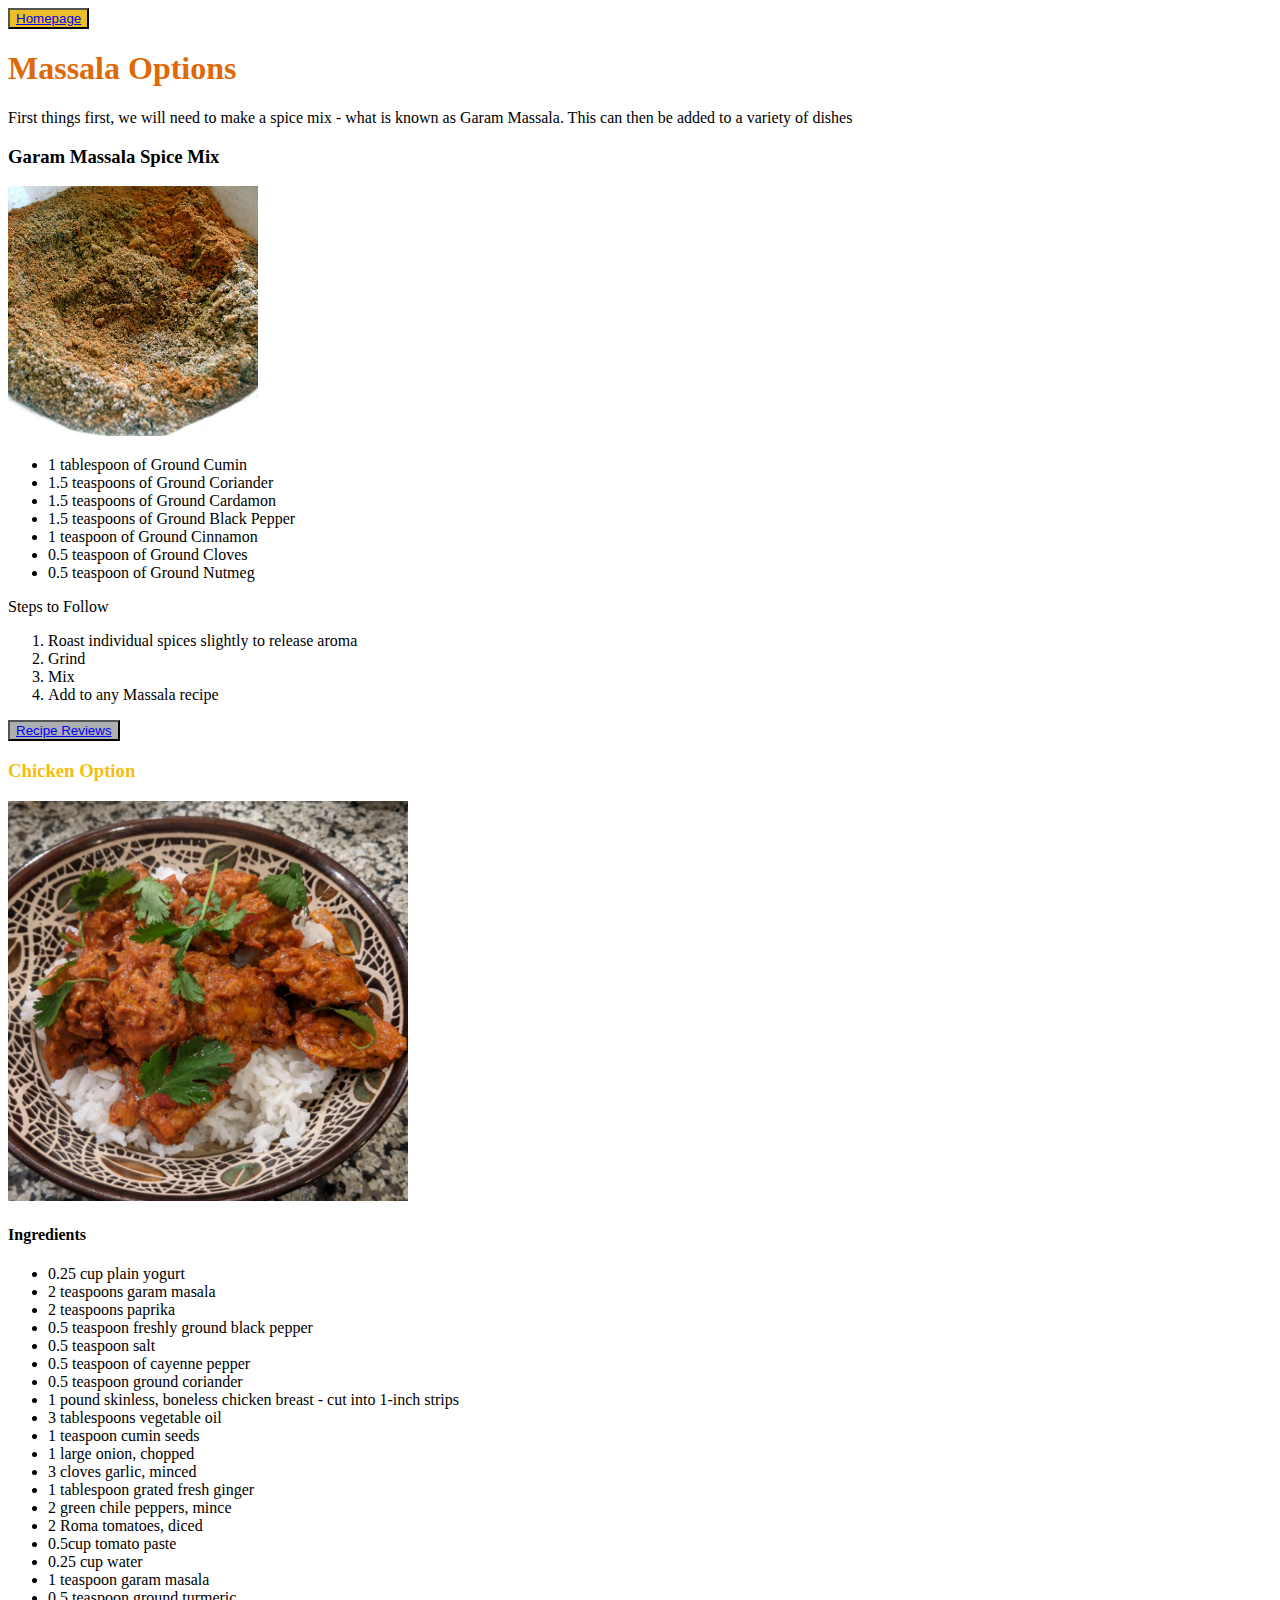
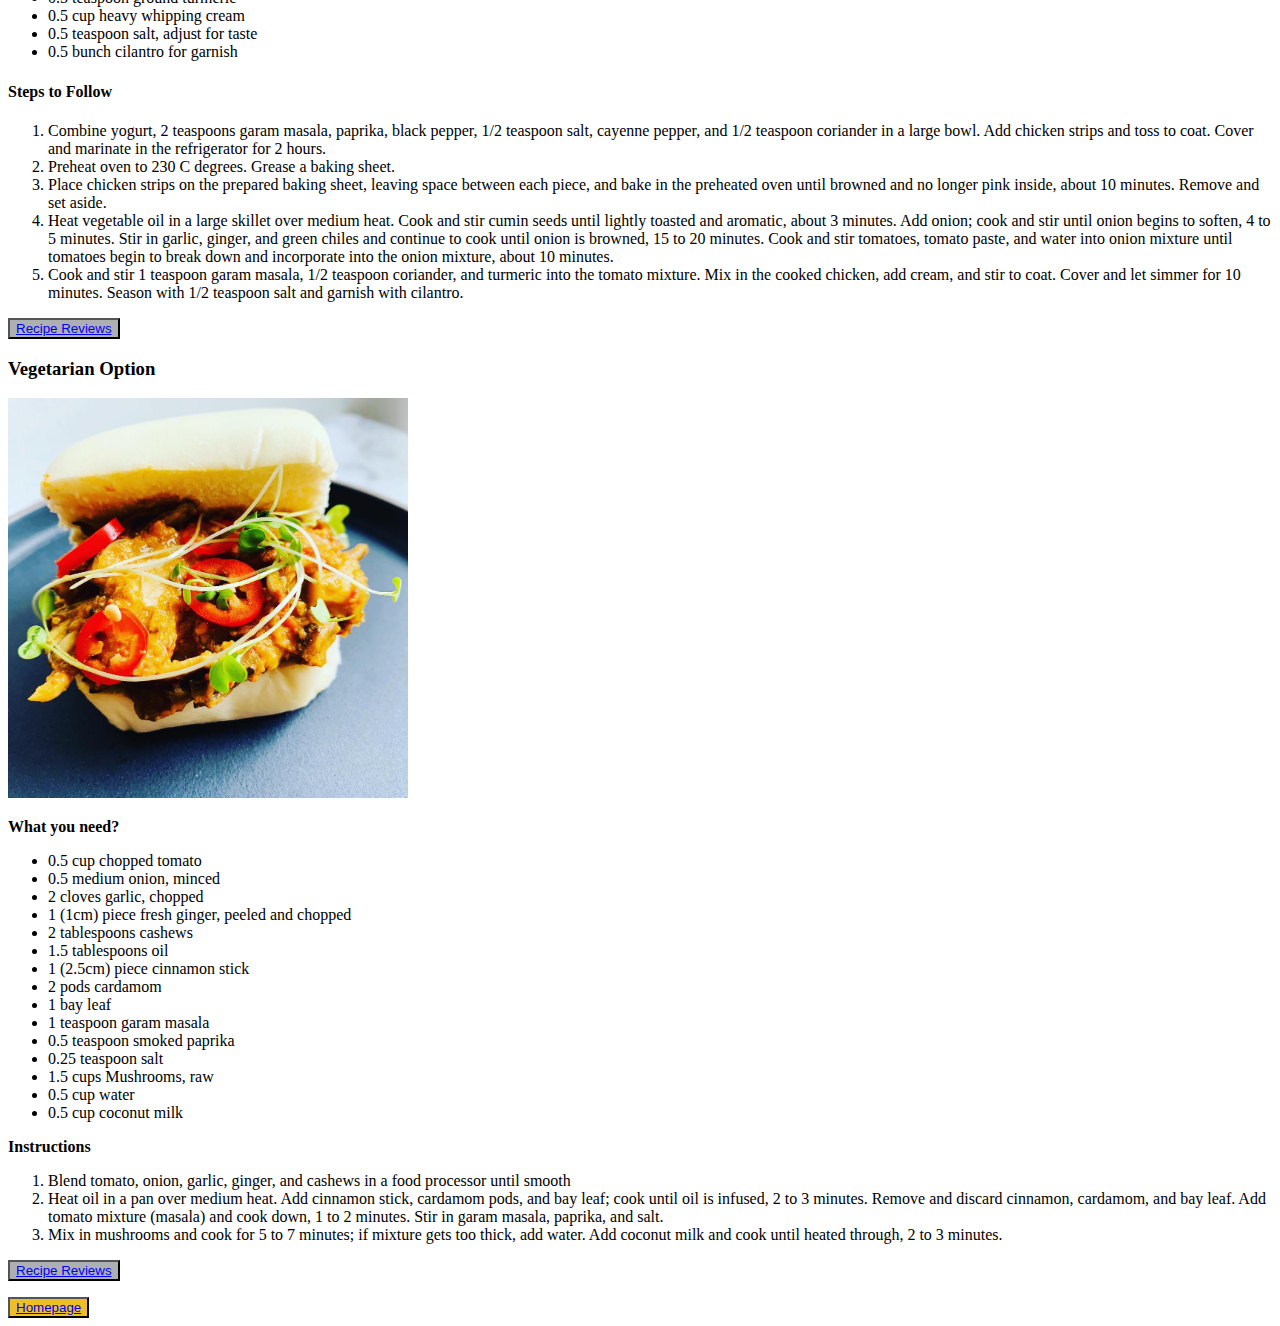
<file: recipes/massala.html>
<!DOCTYPE html>
<html lang="en">
<head>
    <meta charset="UTF-8">
    <meta http-equiv="X-UA-Compatible" content="IE=edge">
    <meta name="viewport" content="width=device-width, initial-scale=1.0">
    <title>Massala Options</title>
    <link rel="stylesheet" href="../style.css">
</head>
<body>
    <button style="background-color:#edbf26"><a href="../index.html"> Homepage </a></button>
    <h1 style="color: rgb(223, 105, 8)">Massala Options</h1>
    First things first, we will need to make a spice mix - what is known as Garam Massala. 
This can then be added to a variety of dishes
    <h3> Garam Massala Spice Mix</h3>
    <p> <img src="../recipes/images/SpiceM.jpeg" width="250" height="250" alt="Spice Mix">
</p>

<p> <ul>
     <li> 1 tablespoon of Ground Cumin </li>
     <li> 1.5 teaspoons of Ground Coriander</li>
     <li> 1.5 teaspoons of Ground Cardamon</li>
     <li> 1.5 teaspoons of Ground Black Pepper</li>
     <li> 1 teaspoon of Ground Cinnamon</li>
     <li> 0.5 teaspoon of Ground Cloves </li>
     <li> 0.5 teaspoon of Ground Nutmeg</li>
    </ul></p>
    <p> Steps to Follow </p> 
    <ol>
        <li> Roast individual spices slightly to release aroma</li>
        <li> Grind</li>
        <li> Mix</li>
        <li> Add to any Massala recipe</li>
        </ol>
    
    <p><button style="background-color: #adb0b3;"> <a href="https://www.allrecipes.com/recipe/142967/easy-garam-masala/">Recipe Reviews</a></button>
    </p>

    <h3 style="color:hsl(46, 92%, 50%); font-weight: bold;"> Chicken Option</h3>
        <img class="chicken image" src="../recipes/images/AuthenticM.jpg" alt="Authentic Chicken"></div>
        
    <h4> Ingredients </h4>
    <p>       
         <ul> 
            <li> 0.25 cup plain yogurt</li>
            <li> 2 teaspoons garam masala</li>
            <li> 2 teaspoons paprika </li>
            <li> 0.5 teaspoon freshly ground black pepper </li>
            <li> 0.5 teaspoon salt </li>
            <li> 0.5 teaspoon of cayenne pepper </li>
            <li> 0.5 teaspoon ground coriander</li> 
             <li> 1 pound skinless, boneless chicken breast - cut into 1-inch strips</li>
             <li> 3 tablespoons vegetable oil</li>
             <li> 1 teaspoon cumin seeds</li>
             <li> 1 large onion, chopped</li>
             <li> 3 cloves garlic, minced</li>
             <li> 1 tablespoon grated fresh ginger</li>
             <li> 2 green chile peppers, mince </li>
             <li> 2 Roma tomatoes, diced</li>
             <li> 0.5cup tomato paste </li>
            <li> 0.25 cup water</li>
            <li> 1 teaspoon garam masala</li>
            <li> 0.5 teaspoon ground turmeric </li>
            <li> 0.5 cup heavy whipping cream</li>
            <li> 0.5 teaspoon salt, adjust for taste</li>
            <li> 0.5 bunch cilantro for garnish</li>
        </ul></p>

        <h4> Steps to Follow</h4>
         <p> <ol> 
            <li> Combine yogurt, 2 teaspoons garam masala, paprika, black pepper, 1/2 teaspoon salt,
                cayenne pepper, and 1/2 teaspoon coriander in a large bowl. Add chicken strips and toss
                 to coat. Cover and marinate in the refrigerator for 2 hours.</li>
                 <li> Preheat oven to 230 C degrees. Grease a baking sheet.</li>
                 <li>Place chicken strips on the prepared baking sheet, leaving space between each piece, 
                    and bake in the preheated oven until browned and no longer pink inside,
                     about 10 minutes. Remove and set aside.</li>
                <li>Heat vegetable oil in a large skillet over medium heat. Cook and stir cumin seeds until lightly toasted and aromatic, about 3 minutes. Add onion; cook and stir until onion begins to soften, 4 to 5 minutes. Stir in garlic, ginger, and green chiles and continue to cook until onion is browned, 15 to 20 minutes. Cook and stir tomatoes, tomato paste, and water into onion mixture until tomatoes begin to break down and incorporate into the onion mixture, about 10 minutes. </li>
                <li>Cook and stir 1 teaspoon garam masala, 1/2 teaspoon coriander, and turmeric into the tomato mixture. Mix in the cooked chicken, add cream, and stir to coat. Cover and let simmer for 10 minutes. Season with 1/2 teaspoon salt and garnish with cilantro. </li>
                </ol>
                </p>
         <p><button style="background-color: #adb0b3;"> <a href="https://www.allrecipes.com/recipe/228446/authentic-chicken-tikka-masala/">Recipe Reviews</a></button>
         </p>
    
         <h3> Vegetarian Option
         </h3> 
         <img class="vegetarian" src="../recipes/images/MushroomM.jpg"> 
         <p><strong>What you need?</strong></p>
         <ul> 
            <li> 0.5 cup chopped tomato </li>
            <li> 0.5 medium onion, minced </li>
            <li> 2 cloves garlic, chopped</li>
            <li> 1 (1cm) piece fresh ginger, peeled and chopped</li>
            <li> 2 tablespoons cashews</li>
            <li> 1.5 tablespoons oil</li>
            <li> 1 (2.5cm) piece cinnamon stick</li>
            <li> 2 pods cardamom </li>
            <li> 1 bay leaf</li>
            <li> 1 teaspoon garam masala</li>
            <li> 0.5 teaspoon smoked paprika</li>
            <li> 0.25 teaspoon salt</li>
            <li> 1.5 cups Mushrooms, raw</li>
            <li> 0.5 cup water</li>
            <li> 0.5 cup coconut milk</li>
        </ul>
        <p> <strong>Instructions</strong></p>
        <ol>
            <li>Blend tomato, onion, garlic, ginger, and cashews in a food processor until smooth</li>
            <li>Heat oil in a pan over medium heat. Add cinnamon stick, cardamom pods, and bay leaf; cook until oil is infused, 2 to 3 minutes. Remove and discard cinnamon, cardamom, and bay leaf. Add tomato mixture (masala) and cook down, 1 to 2 minutes. Stir in garam masala, paprika, and salt.</li>
            <li>Mix in mushrooms and cook for 5 to 7 minutes; if mixture gets too thick, add water. Add coconut milk and cook until heated through, 2 to 3 minutes.</li>
        </ol>

        <p><button style="background-color: #adb0b3;"> <a href="https://www.allrecipes.com/recipe/284363/mushroom-masala/">Recipe Reviews</a></button>
        </p>
         
         <button style="background-color:#edbf26"><a href="../index.html"> Homepage </a></button>
</body>
</html>
</file>
<file: style.css>
.recipe.list { 
    text-indent: 2cm;
}

.vegetarian { 
    height:auto;
    width: 400px;
}

.chicken.image { 
    height: auto; 
    width : 400px

}

.viking { 
    height: auto;
    width: 600px;
}
</file>
